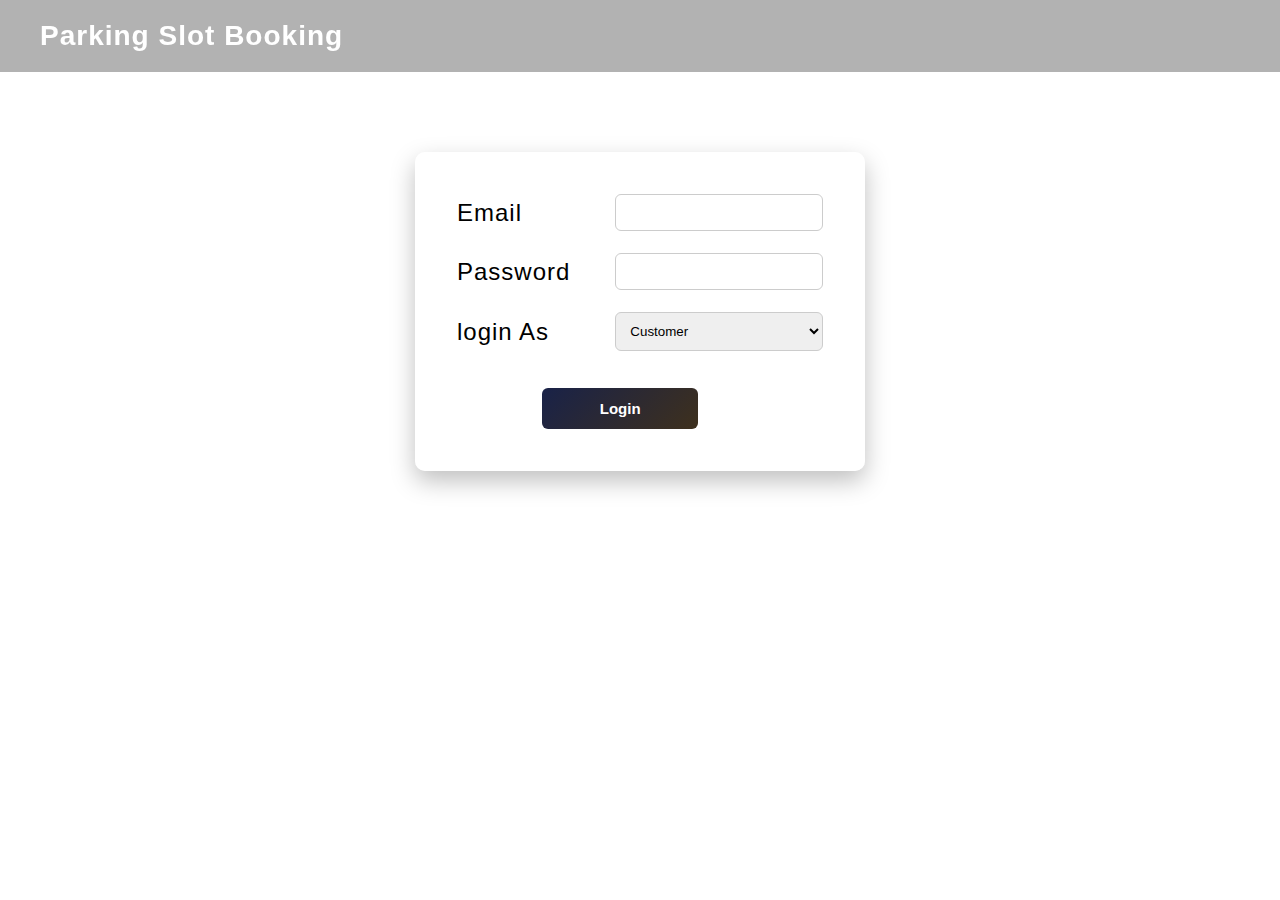
<file: Pages/login.html>
<!DOCTYPE html>
<html lang="en">
<head>
    <meta charset="UTF-8">
    <meta name="viewport" content="width=device-width, initial-scale=1.0">
    <link rel="stylesheet" href="..\CSS\index-css.css">
    <link rel="stylesheet" href="..\CSS\signup-css.css">
    <title>Login</title>
</head>
<body>
    <script src="..\JS\script.js"></script>
    <div class="head">
        <div class="logo">
            <h1 onclick="home()">Parking Slot Booking</h1>
        </div>
    </div>
    <div class="Login-form" style="justify-content: center;display: flex;">
         <div class="Signup-form">
        <table>
            <tr>
                <td>Email</td>
                <td><input type="email"></td>
            </tr>
            <tr>
                <td>Password</td>
                <td><input type="password"></td>
            </tr>
            <tr>
                <td>login As</td>
                <td>
                    <select name="Role" id="role">
                        <option value="Customer">Customer</option>
                        <option value="Owner">Admin</option>
                    </select>
                </td>
            </tr>
            <tr>
                <td><button>Login</button></td>
            </tr>
        </table>
    </div>
    </div>
</body>
</html>
</file>
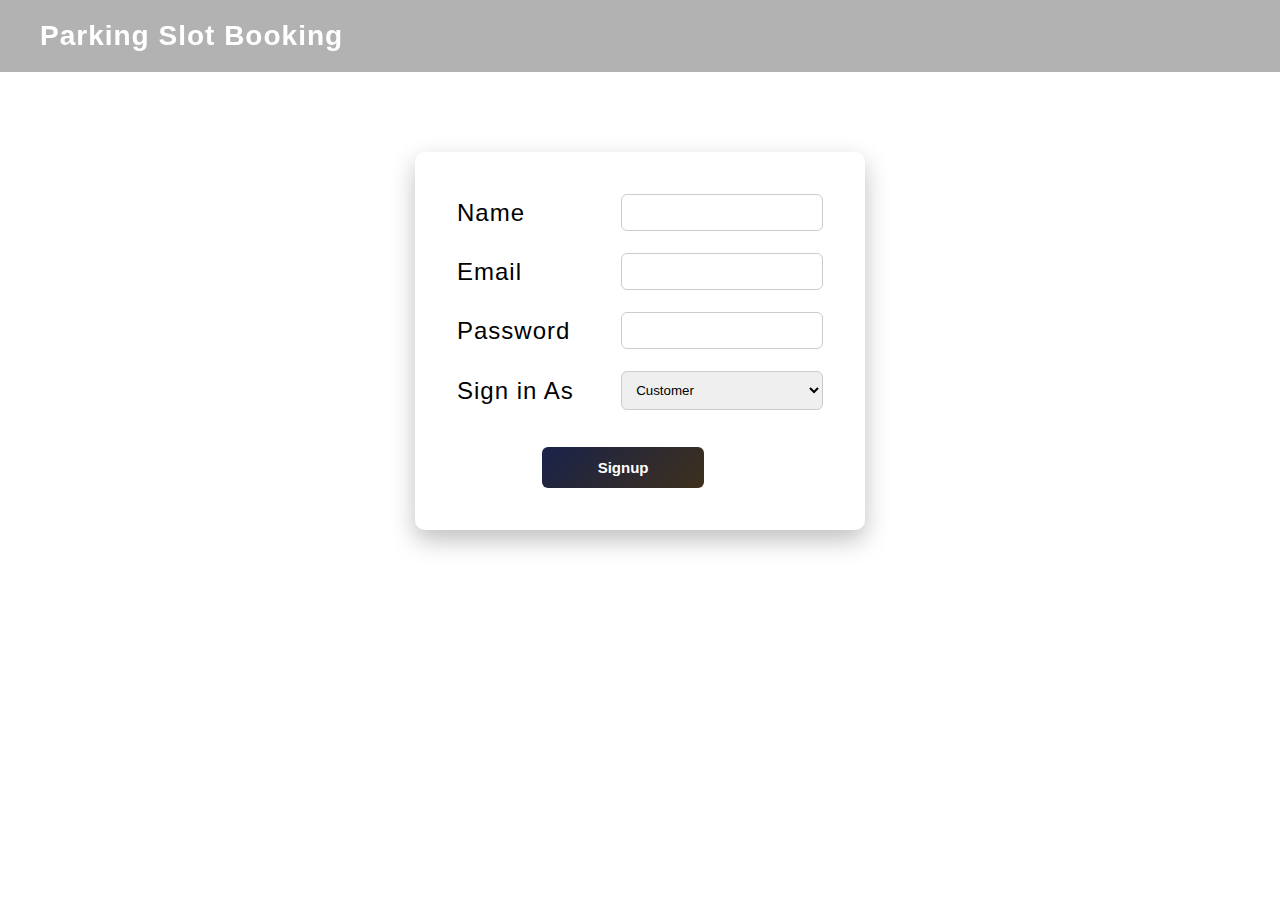
<file: Pages/sign.html>
<!DOCTYPE html>
<html lang="en">

<head>
    <meta charset="UTF-8">
    <meta name="viewport" content="width=device-width, initial-scale=1.0">
    <link rel="stylesheet" href="..\CSS\index-css.css">
    <link rel="stylesheet" href="..\CSS\signup-css.css">
    <title>Signup</title>
</head>

<body>
    <script src="..\JS\script.js"></script>
    <div class="head">
        <div class="logo">
            <h1 onclick="home()">Parking Slot Booking</h1>
        </div>
    </div>
    <div class="main-body">
    <div class="Signup-form">
        <table>
            <tr>
                <td>Name</td>
                <td><input type="text"></td>
            </tr>
            <tr>
                <td>Email</td>
                <td><input type="email"></td>
            </tr>
            <tr>
                <td>Password</td>
                <td><input type="password"></td>
            </tr>
            <tr>
                <td>Sign in As</td>
                <td>
                    <select name="Role" id="role">
                        <option value="Customer">Customer</option>
                        <option value="Owner">Admin</option>
                    </select>
                </td>
            </tr>
            <tr>
                <td><button>Signup</button></td>
            </tr>
        </table>
    </div>
</div>
</body>

</html>
</file>
